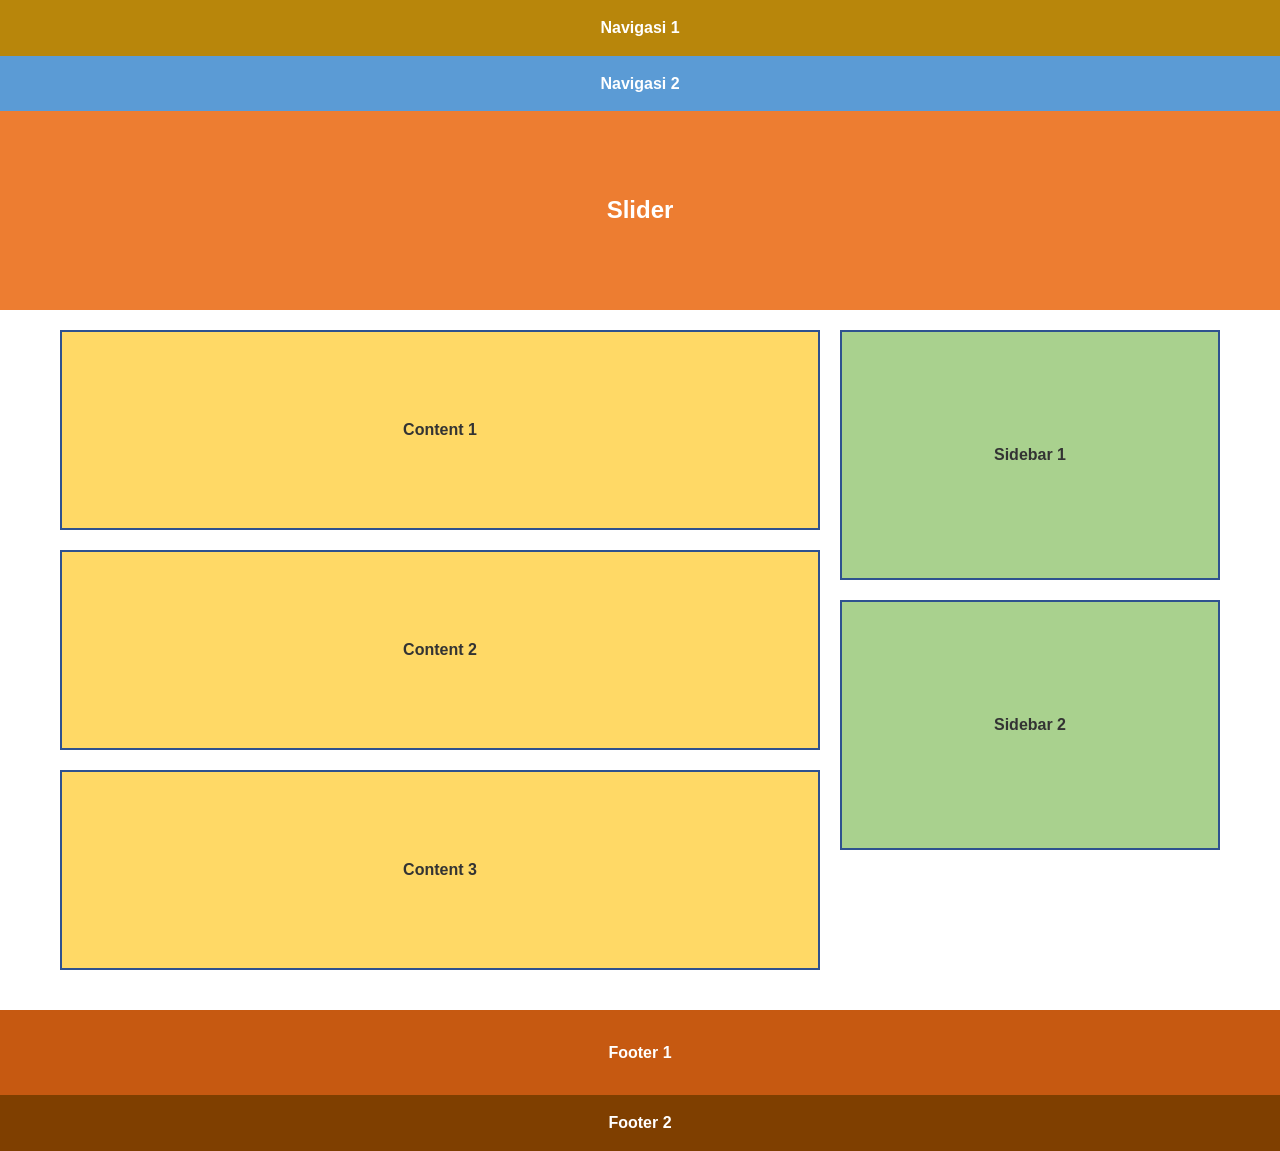
<file: layout.html>
<!DOCTYPE html>
<html lang="id">
<head>
    <meta charset="UTF-8">
    <meta name="viewport" content="width=device-width, initial-scale=1.0">
    <title>Layout Website</title>
    <style>
        * {
            margin: 0;
            padding: 0;
            box-sizing: border-box;
        }

        body {
            font-family: Arial, sans-serif;
            line-height: 1.6;
        }

        /* Navigasi 1 */
        .nav1 {
            background-color: #b8860b;
            color: white;
            text-align: center;
            padding: 15px;
            font-weight: bold;
        }

        /* Navigasi 2 */
        .nav2 {
            background-color: #5b9bd5;
            color: white;
            text-align: center;
            padding: 15px;
            font-weight: bold;
        }

        /* Slider */
        .slider {
            background-color: #ed7d31;
            color: white;
            text-align: center;
            padding: 80px 20px;
            font-size: 24px;
            font-weight: bold;
        }

        /* Container untuk Content dan Sidebar */
        .container {
            display: flex;
            gap: 20px;
            padding: 20px;
            max-width: 1200px;
            margin: 0 auto;
        }

        /* Kolom Kiri - Content */
        .content-column {
            flex: 2;
            display: flex;
            flex-direction: column;
            gap: 20px;
        }

        .content-box {
            background-color: #ffd966;
            color: #333;
            padding: 40px 20px;
            text-align: center;
            font-weight: bold;
            min-height: 200px;
            display: flex;
            align-items: center;
            justify-content: center;
            border: 2px solid #2f528f;
        }

        /* Kolom Kanan - Sidebar */
        .sidebar-column {
            flex: 1;
            display: flex;
            flex-direction: column;
            gap: 20px;
        }

        .sidebar-box {
            background-color: #a9d18e;
            color: #333;
            padding: 40px 20px;
            text-align: center;
            font-weight: bold;
            min-height: 250px;
            display: flex;
            align-items: center;
            justify-content: center;
            border: 2px solid #2f528f;
        }

        /* Footer 1 */
        .footer1 {
            background-color: #c65911;
            color: white;
            text-align: center;
            padding: 30px 20px;
            font-weight: bold;
            margin-top: 20px;
        }

        /* Footer 2 */
        .footer2 {
            background-color: #7f3f00;
            color: white;
            text-align: center;
            padding: 15px;
            font-weight: bold;
        }

        /* Responsive Design */
        @media (max-width: 768px) {
            .container {
                flex-direction: column;
            }

            .slider {
                padding: 40px 20px;
                font-size: 20px;
            }

            .content-box,
            .sidebar-box {
                min-height: 150px;
            }
        }
    </style>
</head>
<body>
    <!-- Navigasi 1 -->
    <nav class="nav1">
        Navigasi 1
    </nav>

    <!-- Navigasi 2 -->
    <nav class="nav2">
        Navigasi 2
    </nav>

    <!-- Slider -->
    <section class="slider">
        Slider
    </section>

    <!-- Container Utama -->
    <div class="container">
        <!-- Kolom Kiri - Content -->
        <div class="content-column">
            <div class="content-box">Content 1</div>
            <div class="content-box">Content 2</div>
            <div class="content-box">Content 3</div>
        </div>

        <!-- Kolom Kanan - Sidebar -->
        <div class="sidebar-column">
            <div class="sidebar-box">Sidebar 1</div>
            <div class="sidebar-box">Sidebar 2</div>
        </div>
    </div>

    <!-- Footer 1 -->
    <footer class="footer1">
        Footer 1
    </footer>

    <!-- Footer 2 -->
    <footer class="footer2">
        Footer 2
    </footer>
</body>
</html>
</file>
